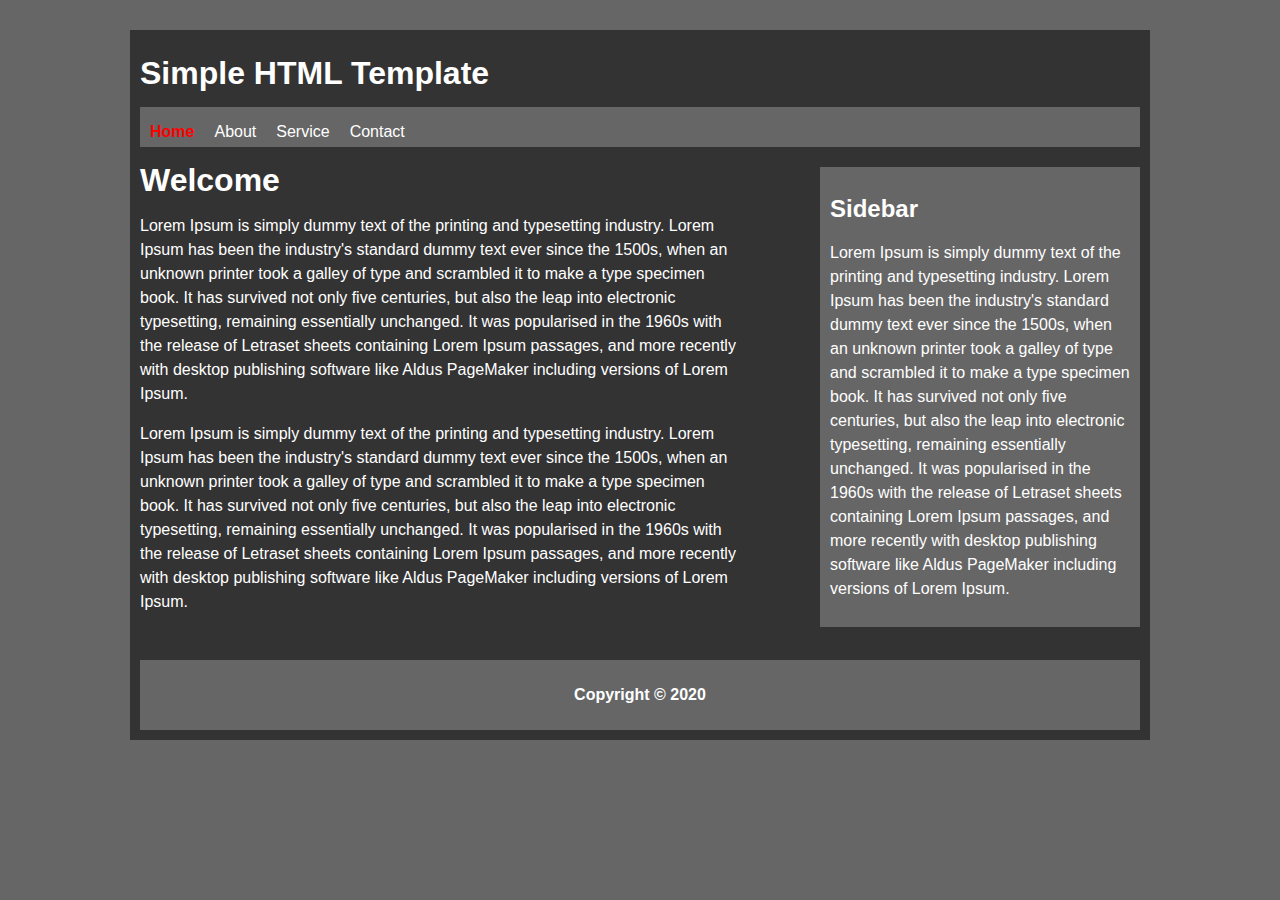
<file: index.html>
<html>
<head>
	<title>Home | HTML Template</title>
	<link rel="stylesheet" href="style.css">
</head>

<body>
	
</body>
	<div id="container">
		<div id="header">
			<h1>Simple HTML Template</h1>
		</div>

		<div id="nav">
			<ul>
				<li><a class="active" href="index.html">Home</a></li>
				<li><a href="about.html">About</a></li>
				<li><a href="service.html">Service</a></li>
				<li><a href="contact.html">Contact</a></li>
				
			</ul>
		</div>

		<div id="main">
			<h1>Welcome</h1>
			<p>Lorem Ipsum is simply dummy text of the printing and typesetting industry. Lorem Ipsum has been the industry's standard dummy text ever since the 1500s, when an unknown printer took a galley of type and scrambled it to make a type specimen book. It has survived not only five centuries, but also the leap into electronic typesetting, remaining essentially unchanged. It was popularised in the 1960s with the release of Letraset sheets containing Lorem Ipsum passages, and more recently with desktop publishing software like Aldus PageMaker including versions of Lorem Ipsum.</p>

			<p>Lorem Ipsum is simply dummy text of the printing and typesetting industry. Lorem Ipsum has been the industry's standard dummy text ever since the 1500s, when an unknown printer took a galley of type and scrambled it to make a type specimen book. It has survived not only five centuries, but also the leap into electronic typesetting, remaining essentially unchanged. It was popularised in the 1960s with the release of Letraset sheets containing Lorem Ipsum passages, and more recently with desktop publishing software like Aldus PageMaker including versions of Lorem Ipsum.</p>
		</div>

		<div id="sidebar">
			<h2>Sidebar</h2>
			<p>Lorem Ipsum is simply dummy text of the printing and typesetting industry. Lorem Ipsum has been the industry's standard dummy text ever since the 1500s, when an unknown printer took a galley of type and scrambled it to make a type specimen book. It has survived not only five centuries, but also the leap into electronic typesetting, remaining essentially unchanged. It was popularised in the 1960s with the release of Letraset sheets containing Lorem Ipsum passages, and more recently with desktop publishing software like Aldus PageMaker including versions of Lorem Ipsum.</p>
		</div>

		<div class="clr"></div>
		<div id="footer">
			<h4>Copyright &copy; 2020</h4>
		</div>
	</div>

</html>
</file>
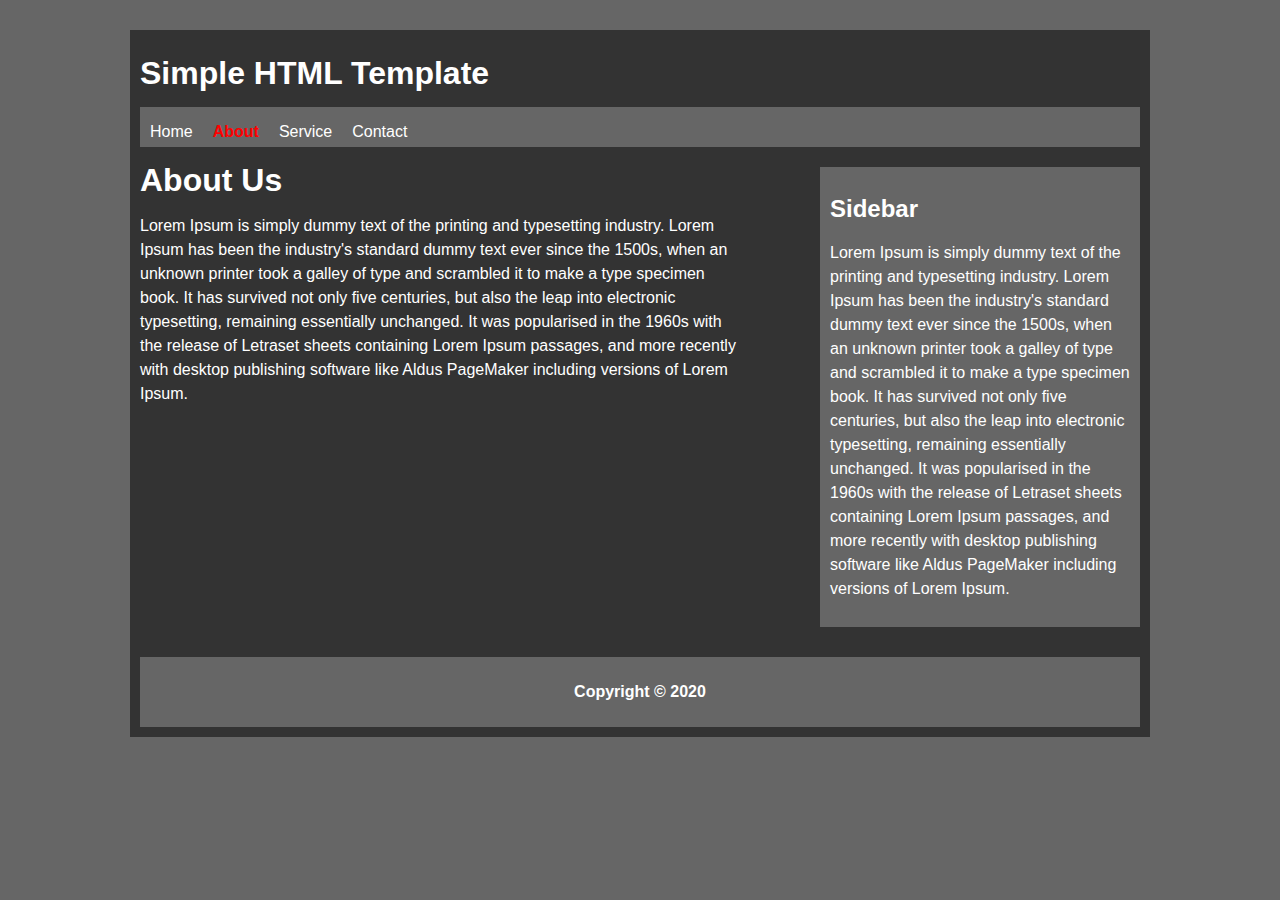
<file: about.html>
<html>
<head>
	<title>Home | HTML Template</title>
	<link rel="stylesheet" href="style.css">
</head>

<body>
	
</body>
	<div id="container">
		<div id="header">
			<h1>Simple HTML Template</h1>
		</div>

		<div id="nav">
			<ul>
				<li><a  href="index.html">Home</a></li>
				<li><a class="active" href="about.html">About</a></li>
				<li><a href="service.html">Service</a></li>
				<li><a href="contact.html">Contact</a></li>
				
			</ul>
		</div>

		<div id="main">
			<h1>About Us</h1>
			<p>Lorem Ipsum is simply dummy text of the printing and typesetting industry. Lorem Ipsum has been the industry's standard dummy text ever since the 1500s, when an unknown printer took a galley of type and scrambled it to make a type specimen book. It has survived not only five centuries, but also the leap into electronic typesetting, remaining essentially unchanged. It was popularised in the 1960s with the release of Letraset sheets containing Lorem Ipsum passages, and more recently with desktop publishing software like Aldus PageMaker including versions of Lorem Ipsum.</p>
 
		</div>

		<div id="sidebar">
			<h2>Sidebar</h2>
			<p>Lorem Ipsum is simply dummy text of the printing and typesetting industry. Lorem Ipsum has been the industry's standard dummy text ever since the 1500s, when an unknown printer took a galley of type and scrambled it to make a type specimen book. It has survived not only five centuries, but also the leap into electronic typesetting, remaining essentially unchanged. It was popularised in the 1960s with the release of Letraset sheets containing Lorem Ipsum passages, and more recently with desktop publishing software like Aldus PageMaker including versions of Lorem Ipsum.</p>
		</div>

		<div class="clr"></div>
		<div id="footer">
			<h4>Copyright &copy; 2020</h4>
		</div>
	</div>

</html>
</file>
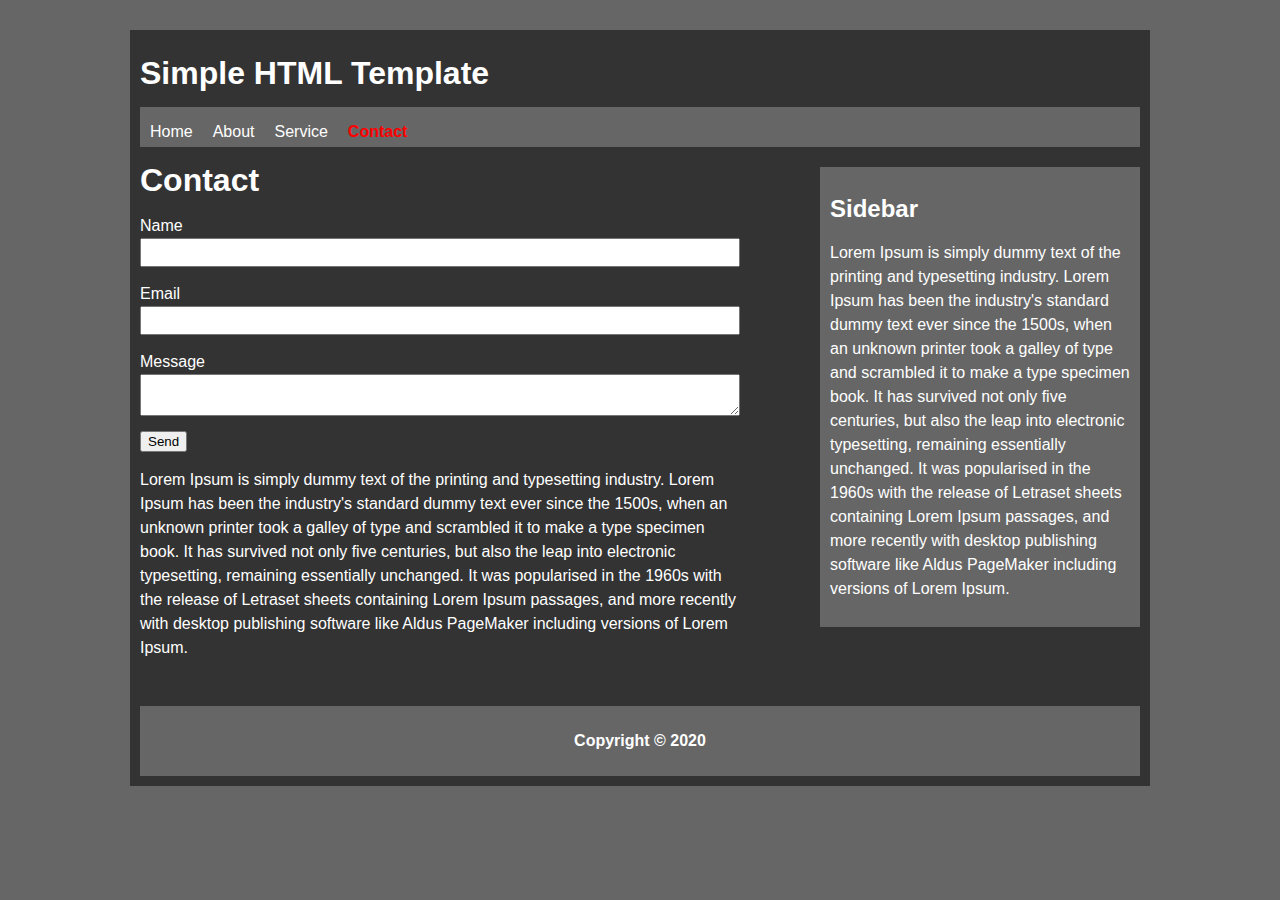
<file: contact.html>
<html>
<head>
	<title>Home | HTML Template</title>
	<link rel="stylesheet" href="style.css">
</head>

<body>
	
</body>
	<div id="container">
		<div id="header">
			<h1>Simple HTML Template</h1>
		</div>

		<div id="nav">
			<ul>
				<li><a  href="index.html">Home</a></li>
				<li><a href="about.html">About</a></li>
				<li><a href="service.html">Service</a></li>
				<li><a  class="active" href="contact.html">Contact</a></li>
				
			</ul>
		</div>

		<div id="main">
			<h1>Contact</h1>
			<form>
				<div>
					<label>Name</label>
					<input type="text" name="name">
				</div>
				<div>
					<label>Email</label>
					<input type="email" name="email">
				</div>
				<div>
					<label>Message</label>
					 <textarea name="message"></textarea>
				</div>
				<button type="submit">Send</button>
			</form>

			<p>Lorem Ipsum is simply dummy text of the printing and typesetting industry. Lorem Ipsum has been the industry's standard dummy text ever since the 1500s, when an unknown printer took a galley of type and scrambled it to make a type specimen book. It has survived not only five centuries, but also the leap into electronic typesetting, remaining essentially unchanged. It was popularised in the 1960s with the release of Letraset sheets containing Lorem Ipsum passages, and more recently with desktop publishing software like Aldus PageMaker including versions of Lorem Ipsum.</p>
		</div>

		<div id="sidebar">
			<h2>Sidebar</h2>
			<p>Lorem Ipsum is simply dummy text of the printing and typesetting industry. Lorem Ipsum has been the industry's standard dummy text ever since the 1500s, when an unknown printer took a galley of type and scrambled it to make a type specimen book. It has survived not only five centuries, but also the leap into electronic typesetting, remaining essentially unchanged. It was popularised in the 1960s with the release of Letraset sheets containing Lorem Ipsum passages, and more recently with desktop publishing software like Aldus PageMaker including versions of Lorem Ipsum.</p>
		</div>

		<div class="clr"></div>
		<div id="footer">
			<h4>Copyright &copy; 2020</h4>
		</div>
	</div>

</html>
</file>
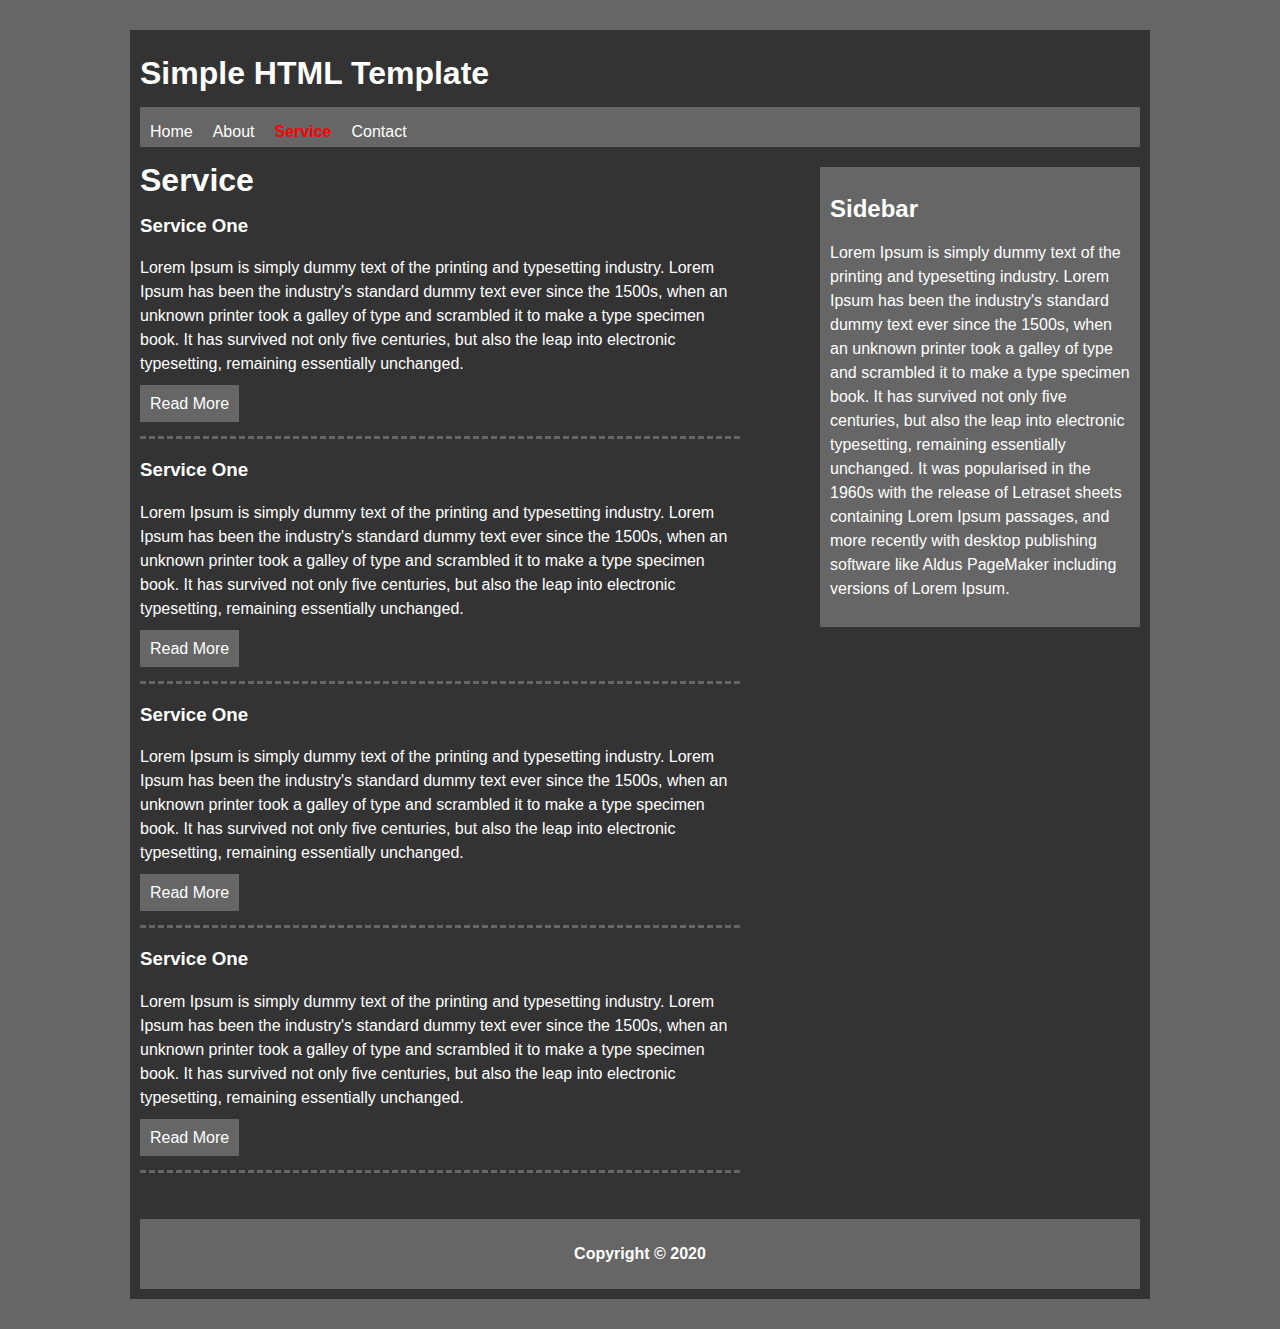
<file: service.html>
<html>
<head>
	<title>Home | HTML Template</title>
	<link rel="stylesheet" href="style.css">
</head>

<body>
	
</body>
	<div id="container">
		<div id="header">
			<h1>Simple HTML Template</h1>
		</div>

		<div id="nav">
			<ul>
				<li><a  href="index.html">Home</a></li>
				<li><a href="about.html">About</a></li>
				<li><a class="active" href="service.html">Service</a></li>
				<li><a href="contact.html">Contact</a></li>
				
			</ul>
		</div>

		<div id="main">
			<h1>Service</h1>
			<ul class="services">
				<li>
					<h3>Service One</h3>
					<p>
						Lorem Ipsum is simply dummy text of the printing and typesetting industry. Lorem Ipsum has been the industry's standard dummy text ever since the 1500s, when an unknown printer took a galley of type and scrambled it to make a type specimen book. It has survived not only five centuries, but also the leap into electronic typesetting, remaining essentially unchanged.
					</p>
					<a href="#">Read More </a>
				</li>

				<li>
					<h3>Service One</h3>
					<p>
						Lorem Ipsum is simply dummy text of the printing and typesetting industry. Lorem Ipsum has been the industry's standard dummy text ever since the 1500s, when an unknown printer took a galley of type and scrambled it to make a type specimen book. It has survived not only five centuries, but also the leap into electronic typesetting, remaining essentially unchanged.
					</p>
					<a href="#">Read More </a>
				</li>

				<li>
					<h3>Service One</h3>
					<p>
						Lorem Ipsum is simply dummy text of the printing and typesetting industry. Lorem Ipsum has been the industry's standard dummy text ever since the 1500s, when an unknown printer took a galley of type and scrambled it to make a type specimen book. It has survived not only five centuries, but also the leap into electronic typesetting, remaining essentially unchanged.
					</p>
					<a href="#">Read More </a>
				</li>

				<li>
					<h3>Service One</h3>
					<p>
						Lorem Ipsum is simply dummy text of the printing and typesetting industry. Lorem Ipsum has been the industry's standard dummy text ever since the 1500s, when an unknown printer took a galley of type and scrambled it to make a type specimen book. It has survived not only five centuries, but also the leap into electronic typesetting, remaining essentially unchanged.
					</p>
					<a href="#">Read More </a>
				</li>
			</ul>
			
		</div>

		<div id="sidebar">
			<h2>Sidebar</h2>
			<p>Lorem Ipsum is simply dummy text of the printing and typesetting industry. Lorem Ipsum has been the industry's standard dummy text ever since the 1500s, when an unknown printer took a galley of type and scrambled it to make a type specimen book. It has survived not only five centuries, but also the leap into electronic typesetting, remaining essentially unchanged. It was popularised in the 1960s with the release of Letraset sheets containing Lorem Ipsum passages, and more recently with desktop publishing software like Aldus PageMaker including versions of Lorem Ipsum.</p>
		</div>

		<div class="clr"></div>
		<div id="footer">
			<h4>Copyright &copy; 2020</h4>
		</div>
	</div>

</html>
</file>
<file: style.css>
body{
	background: #666;
	color:#fff;
	font-family:arial;
	line-height: 1.5em;
}

a{
	color: #fff;
	text-decoration: none;
}

ul{
	padding: 0;
}

#container{
	background: #333;
	width: 1000px;
	margin: 30px auto;
	overflow: hidden;
	padding: 10px;
}

#nav{
	height: 40px;
	background: #666;
}

#nav ul{
	padding-top: 13px;
	padding-left: 10px;
}

#nav li{
	list-style: none;
	float:left;
	padding-right: 20px;
}

#nav .active{
	font-weight: bold ;
	color: #ff0000;

}

#main{
	float: left;
	width:60%;
}

#sidebar{
	float: right;
	width: 30%;
	background: #666;
	margin-top: 20px;
	padding:10px;
}

#footer
{
	text-align: center;
	background: #666;
	padding: 2px; 
	margin-top: 30px;
}

.clr{
	clear: both;
}

.services li{
	border-bottom: 3px #666 dashed;
	padding-bottom: 20px;

}
.services a{
	background: #666;
	padding: 10px;
}

input, textarea{
	width: 100%;
	padding: 5px;
	margin-bottom: 15px;

}
</file>
